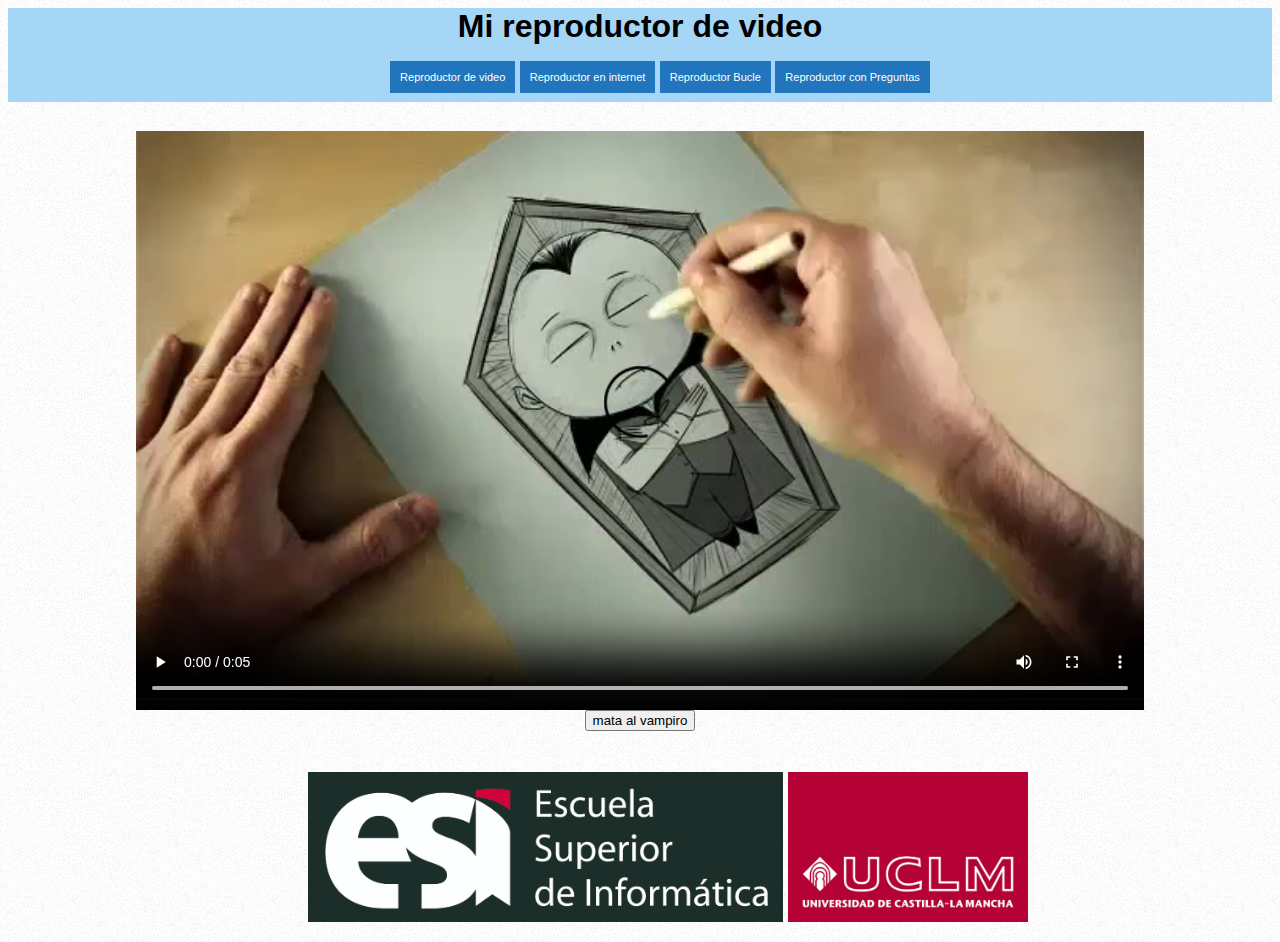
<file: html/videoInteractivoBucle.html>
<!DOCTYPE html>
<html lang="es">
    <head>
        <title>Reproductor de video interactivo</title>
        <meta charset="utf-8">
        <link rel="icon" href="../recursos/mano.ico">
        <script src="../js/reproductor.js"></script>
        <script src="../js/videoSelectorManager.js"></script>
        <link rel="stylesheet" type="text/css" href="../css/reproductor.css" />
        <script language="JavaScript" type="text/javascript" src="../js/reproductor.js"></script>
    </head>
    <body>
        <header>
            <h1>Mi reproductor de video</h1>
            <nav class="nav-bar">
                <ul id="navigation">
                    <li><a href="index.html">Reproductor de video</a></li>
                    <li><a href="videoInternet.html">Reproductor en internet</a></li>
                    <li><a href="videosInteractivoBucle.html">Reproductor Bucle</a></li>
                    <li><a href="videoInteractivoPreguntas.html">Reproductor con Preguntas</a></li>
                </ul>
            </nav>
            
        </header>
        
        <div class="i-wrapper">
            
            <div class="interactive-wrapper" >
                
                <video controls id="mainVideo" src="../recursos/videos/Video.mp4">
                    your video doesn't suppor the video type.
                </video>
                
                
            </div>
            <input type="button" id="Asesinar" name="Asesina" onclick="asesina();" value="mata al vampiro">
            
        </div>
        <footer>
            <ul class="logos">
                <li>
                    <a href="https://esi.uclm.es" target="_blank"><img src="../recursos/logos/logoesi.jpg" alt="Logo esi" tittle="ESI UCLM" height="150px" width="475px"> </a>
                </li>
                <li>
                    <a href="https://www.uclm.es" target="_blank"><img src="../recursos/logos/logouclm.jpg" alt="Logo esi" tittle="UCLM" height="150px" width="240"> </a>
                </li>
            </ul>
        </footer>

    </body>
</html>
    <!--
        <track kind="subtitles" src="../otros/subtitulos.vtt" lang="es" label="Español" default>
        <track kind="subtitles" src="../otros/subtitulos.vtt" lang="en" label="Inglés">
            http://www.manualweb.net/html/mapas-html/
            https://www.hazunaweb.com/curso-de-html/mapas-de-imagenes/
    -->
</file>
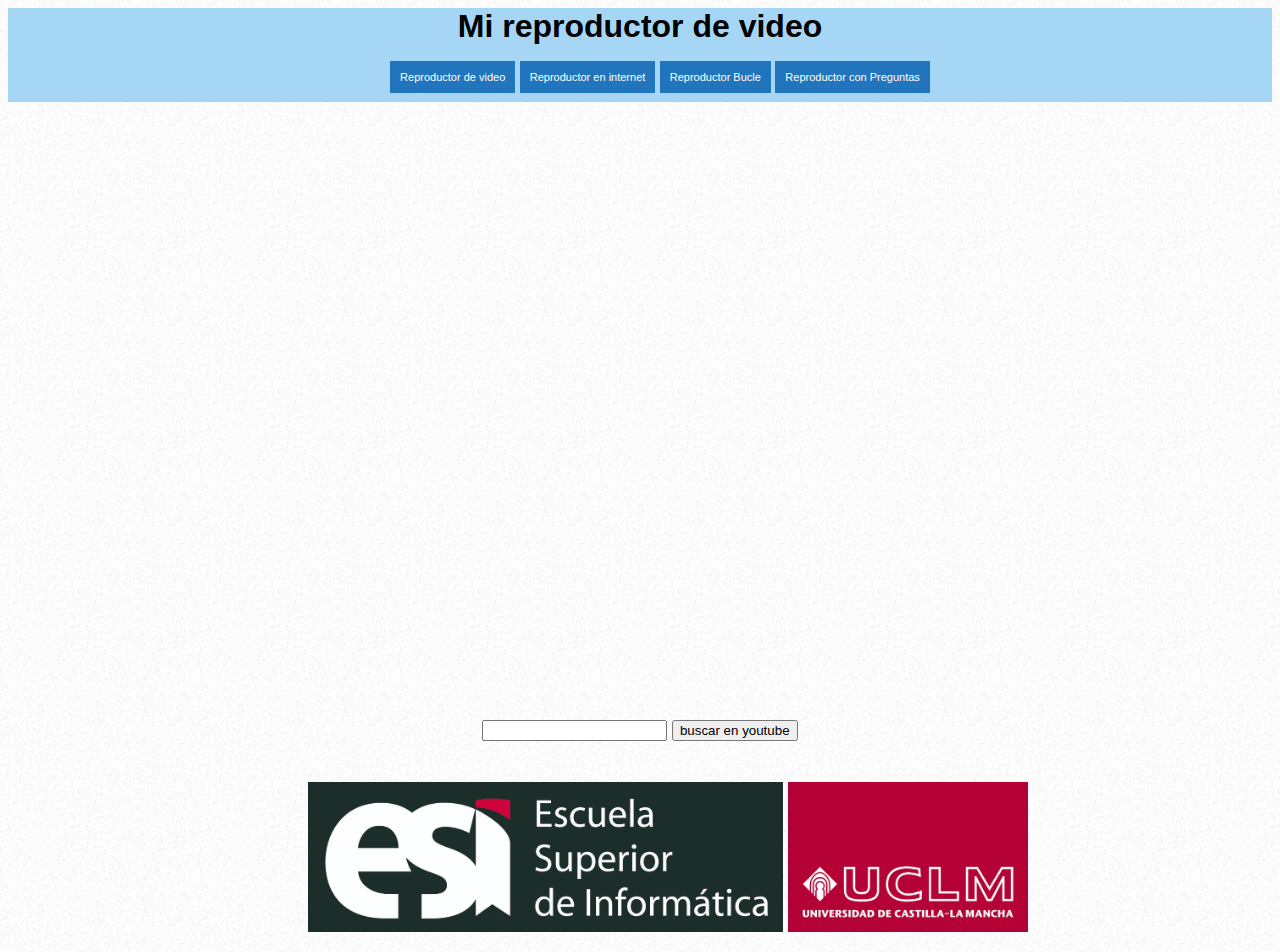
<file: html/videoInternet.html>
<!DOCTYPE html>
<html lang="es">
    <head>
        <title>Reproductor de video interactivo</title>
        <meta charset="utf-8">
        <link rel="icon" href="../recursos/mano.ico">
        <script src="../js/reproductor.js"></script>
        <script src="../js/videoSelectorManager.js"></script>
        <link rel="stylesheet" type="text/css" href="../css/reproductor.css" />
    </head>
    <body>
        <header>
            <h1>Mi reproductor de video</h1>
            <nav class="nav-bar">
                <ul id="navigation">
                    <li><a href="index.html">Reproductor de video</a></li>
                    <li><a href="videoInternet.html">Reproductor en internet</a></li>
                    <li><a href="videosInteractivoBucle.html">Reproductor Bucle</a></li>
                    <li><a href="videoInteractivoPreguntas.html">Reproductor con Preguntas</a></li>
                </ul>
            </nav>
        </header>
        <div class="iframewrapper">
            <section class="videoIframeWrapper">
                <a href="#" >
                    <iframe id="videoReproducido"  src="https://www.youtube.com/embed/tYjhHuY-kHY" frameborder="0" allow="accelerometer; autoplay; clipboard-write; encrypted-media; gyroscope; picture-in-picture" allowfullscreen></iframe>
                </a>
                
            </section>
            <form name="miformulario" id="miformulario" method="get">
                <input type="url" name="miurl" id="miurl"> 
                
                <button onclick="urlSelectorManagerJS.playYoutubeVideo()">buscar en youtube</button>
                
            </form>
        </div>
        <footer>
            <ul class="logos">
                <li>
                    <a href="https://esi.uclm.es" target="_blank"><img src="../recursos/logos/logoesi.jpg" alt="Logo esi" tittle="ESI UCLM" height="150px" width="475px"> </a>
                </li>
                <li>
                    <a href="https://www.uclm.es" target="_blank"><img src="../recursos/logos/logouclm.jpg" alt="Logo esi" tittle="UCLM" height="150px" width="240"> </a>
                </li>
            </ul>
        </footer>
    </body>
</html>
<!--
    document.getElementById('videoReproducido').src='miurl'
-->
</file>
<file: css/reproductor.css>
section, footer, aside, nav, article, figure, figcaption,hgroup{
    display : block;
}
h1, h2, h3, h4, h5, h6{
    font-weight: bold;
    margin:0;
}
body{
    background: url(../recursos/noise.jpg);
    text-align: center;
    font-family: Arial, Helvetica, sans-serif;
}
.wrapper {
    
    margin: 0 auto;
    width: 63em;
}
.video-wrapper{
    position: relative;
    padding-bottom: 56.25%;
    padding-top: 25px;
    height: 0;
}

.video-wrapper video{
    position: absolute;
    left: 0;
    top: 0;
    right: 0;
    bottom: 0;
    height: 100%;
    width: 100%;
}

.i-wrapper{
    margin: 0 auto;
    width: 63em;
}

.interactive-wrapper {
    position: relative;
    padding-bottom: 56.25%;
    padding-top: 25px;
    height: 0;
}

.interactive-wrapper video{
    position: absolute;
    left: 0;
    top: 0;
    right: 0;
    bottom: 0;
    height: 100%;
    width: 100%;
}




.iframewrapper {
    
    margin: 0 auto;
    width: 63em;
}
.videoIframeWrapper{
    position: relative;
    padding-bottom: 56.25%;
    padding-top: 25px;
    height: 0;
    margin-bottom: 10px;
}

.videoIframeWrapper iframe{
    position: absolute;
    left: 0;
    top: 0;
    right: 0;
    bottom: 0;
    height: 100%;
    width: 100%;
}

header{
    display: block;
    font-size: 5 em;
    background: rgb(165, 214, 245);
    height: 7 em;
    margin: 1 em;
    padding-top: 0;
    margin-top: 0;
    line-height: 7 em;
    color: black;
}

#reproductor{
    width: 720px;
    margin: 20px auto;
    padding: 5px;
    background: #999999;
    border: 1px solid #666666;
    -moz-border-radius: 5px;
    -webkit-border-radius: 5px;
    border-radius: 5px;
}
.nav-bar {
    transition: padding-top .3s, padding-bottom .3s;
    border: none;
}
#navigation {
    font-family: 'Segoe UI', Tahoma, Geneva, Verdana, sans-serif;
    
}
#navigation li{
    display: inline-block;
    margin-bottom: 5px;
}
#navigation li a{
    font-family: Arial;
    font-size: 11px;
    text-decoration: none;
    float: left;
    padding: 10px;
    background-color: #2175bc;
    color: #fff;
}

#navigation li a:hover{
    background-color: #368DF8;
}


footer{
    position: absolute;
    color:black;
    text-align: center;
    width: 100%;
    padding:0;
}
.logos li{
    display:inline-block;
    margin-top: 25px;
}

#video-colection .video-list {
    width: 275px;
    height: 56.25%;
    border: black solid 1px;
    margin-top: 35px;
    margin-bottom: 35px;
    margin-left: 5px;
    margin-right: 5px;
}
.longBtns{
    display: block;
}
#box1{
    position: absolute;
    height: 300px;
    width: 60%;
    left: 20%;
    top: 25%;
    background-color:rgba(252, 244, 244, 0.8) ;
    text-align: center;
    
}
#box2 {
    height: 70px;
    width: 20%;
    top: 35%;
    left: 25%;
    position:absolute;
    box-shadow: #666666;
    box-sizing: border-box;
    background-color: rgba(236, 9, 9, 0.8);
    cursor:pointer;
}
#box3 {
    height: 70px;
    width: 20%;
    top: 35%;
    right: 25%;
    box-shadow: #666666;
    box-sizing: border-box;
    position:absolute;
    background-color: rgba(33,97,140, 0.8);
    cursor:pointer;
}
#box4{
    position: absolute;
    height: 300px;
    width: 60%;
    left: 20%;
    top: 25%;
    background-color:rgba(252, 244, 244, 0.8) ;
    text-align: center;
}
#box5 {
    height: 70px;
    width: 20%;
    top: 35%;
    left: 25%;
    position:absolute;
    box-shadow: #666666;
    box-sizing: border-box;
    background-color: rgba(255, 249, 249, 0.8);
    cursor:pointer;
}
#box6 {
    height: 70px;
    width: 20%;
    top: 35%;
    right: 25%;
    position:absolute;
    box-shadow: #666666;
    box-sizing: border-box;
    background-color: rgba(255, 249, 249, 0.8);
    cursor:pointer;
}
#box7 {
    height: 70px;
    width: 20%;
    top: 50%;
    left: 25%;
    position:absolute;
    box-shadow: #666666;
    box-sizing: border-box;
    background-color: rgba(255, 249, 249, 0.8);
    cursor:pointer;
}
#box8 {
    height: 70px;
    width: 20%;
    top: 50%;
    right: 25%;
    position:absolute;
    box-shadow: #666666;
    box-sizing: border-box;
    background-color: rgba(255, 249, 249, 0.8);
    cursor:pointer;
}

/*
#botones{
    float: left;
    width: 100px;
    height: 20px;
}
#barra{
    position: relative;
    float: left;
    width: 600px;
    height: 16px;
    padding: 2px;
    border: 1px solid #CCCCCC;
    background: #EEEEEE;
}
#progreso{
    position: absolute;
    width: 0px;
    height: 16px;
    background: rgba(0,0,150,.2);
}


#box2 {
    height: 70px;
    width: 40%;
    top: 340px;
    left: 80px;
    position:absolute;
    background-color: rgba(192,35,43,.8);
}
#box3 {
    height: 70px;
    width: 40%;
    top: 340px;
    right: 80px;
    position:absolute;
    background-color: rgba(40,116,166,.8);
}
#box4 {
    height: 70px;
    width: 40%;
    top: 450px;
    left: 80px;
    position:absolute;
    background-color: rgba(30,162,73,.8);
}
#box5 {
    height: 70px;
    width: 40%;
    top: 450px;
    right: 80px;
    position:absolute;
    background-color: rgba(241,196,15,.8);
}
*/
</file>
